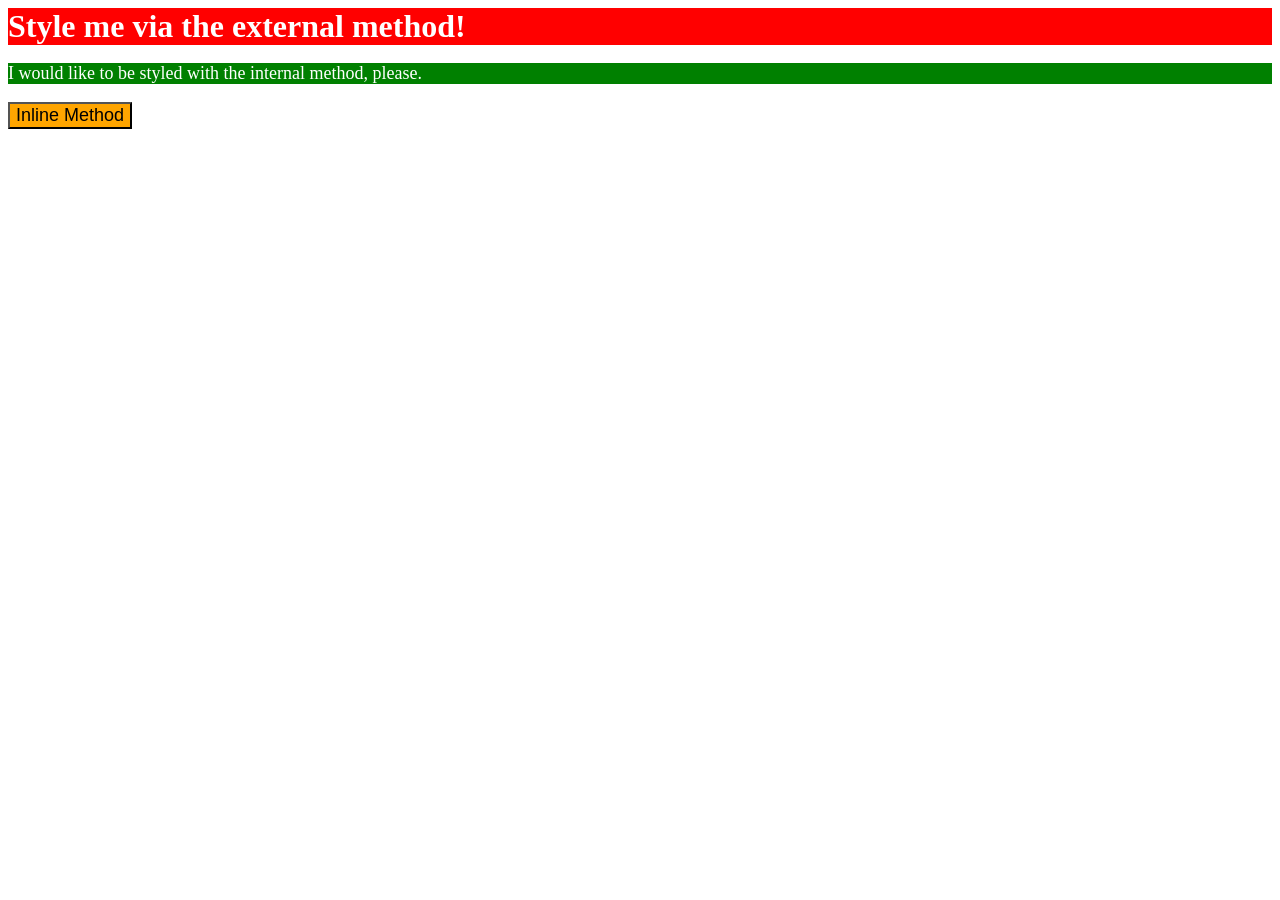
<file: foundations/intro-to-css/01-css-methods/index.html>
<!DOCTYPE html>
<html lang="en">
  <head>
    <meta charset="UTF-8">
    <meta http-equiv="X-UA-Compatible" content="IE=edge">
    <meta name="viewport" content="width=device-width, initial-scale=1.0">
    <title>Methods for Adding CSS</title>
    <link href="./style.css" rel="stylesheet">
  </head>
  <body>
    <div>Style me via the external method!</div>
    <p>I would like to be styled with the internal method, please.</p>
    <button>Inline Method</button>
  </body>
</html>
</file>
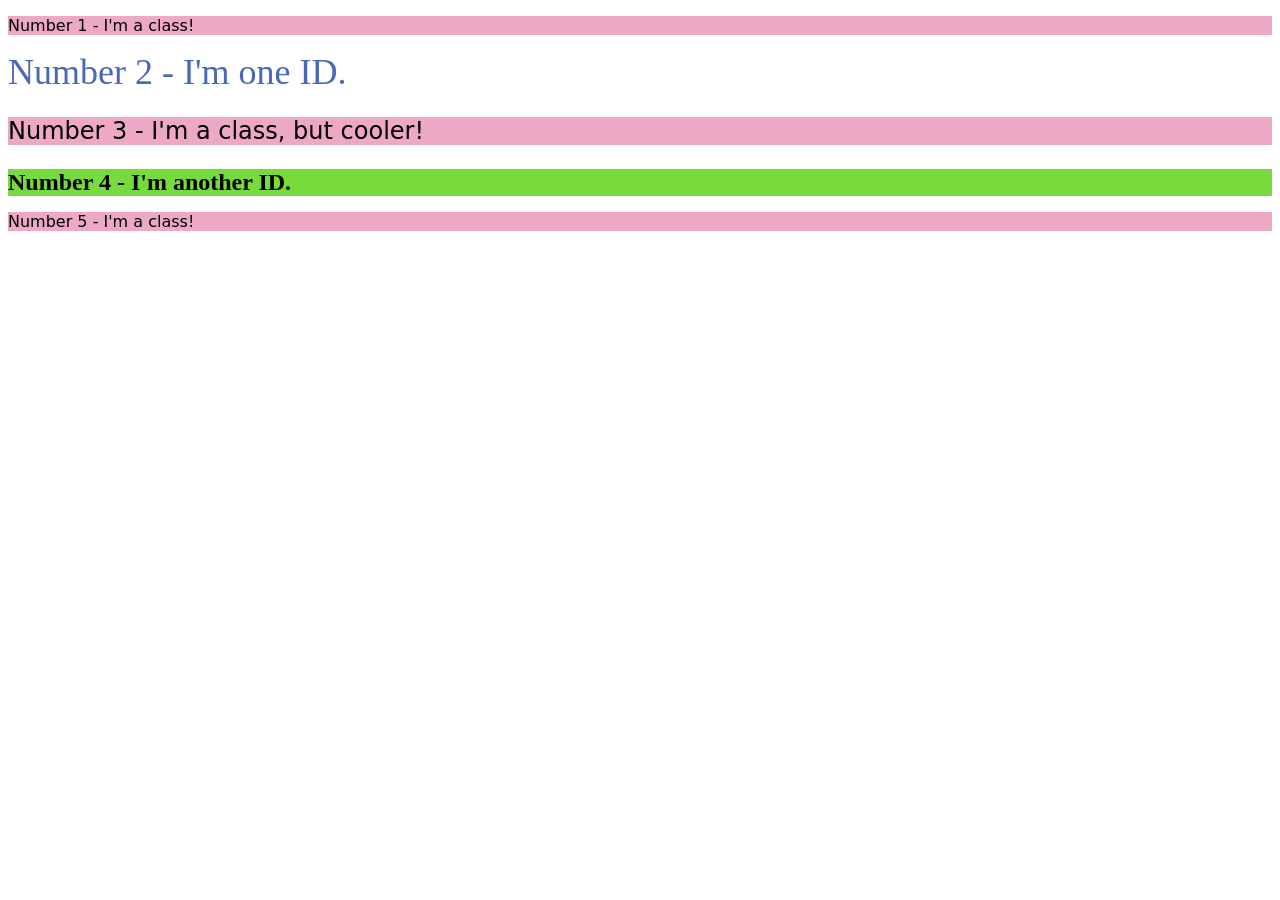
<file: foundations/intro-to-css/02-class-id-selectors/index.html>
<!DOCTYPE html>
<html lang="en">
  <head>
    <meta charset="UTF-8">
    <meta http-equiv="X-UA-Compatible" content="IE=edge">
    <meta name="viewport" content="width=device-width, initial-scale=1.0">
    <title>Class and ID Selectors</title>
    <link rel="stylesheet" href="style.css">
  </head>
  <body>
    <p class="odd">Number 1 - I'm a class!</p>
    <div id="title">Number 2 - I'm one ID.</div>
    <p class="odd big">Number 3 - I'm a class, but cooler!</p>
    <div id="highlight">Number 4 - I'm another ID.</div>
    <p class="odd">Number 5 - I'm a class!</p>
  </body>
</html>
</file>
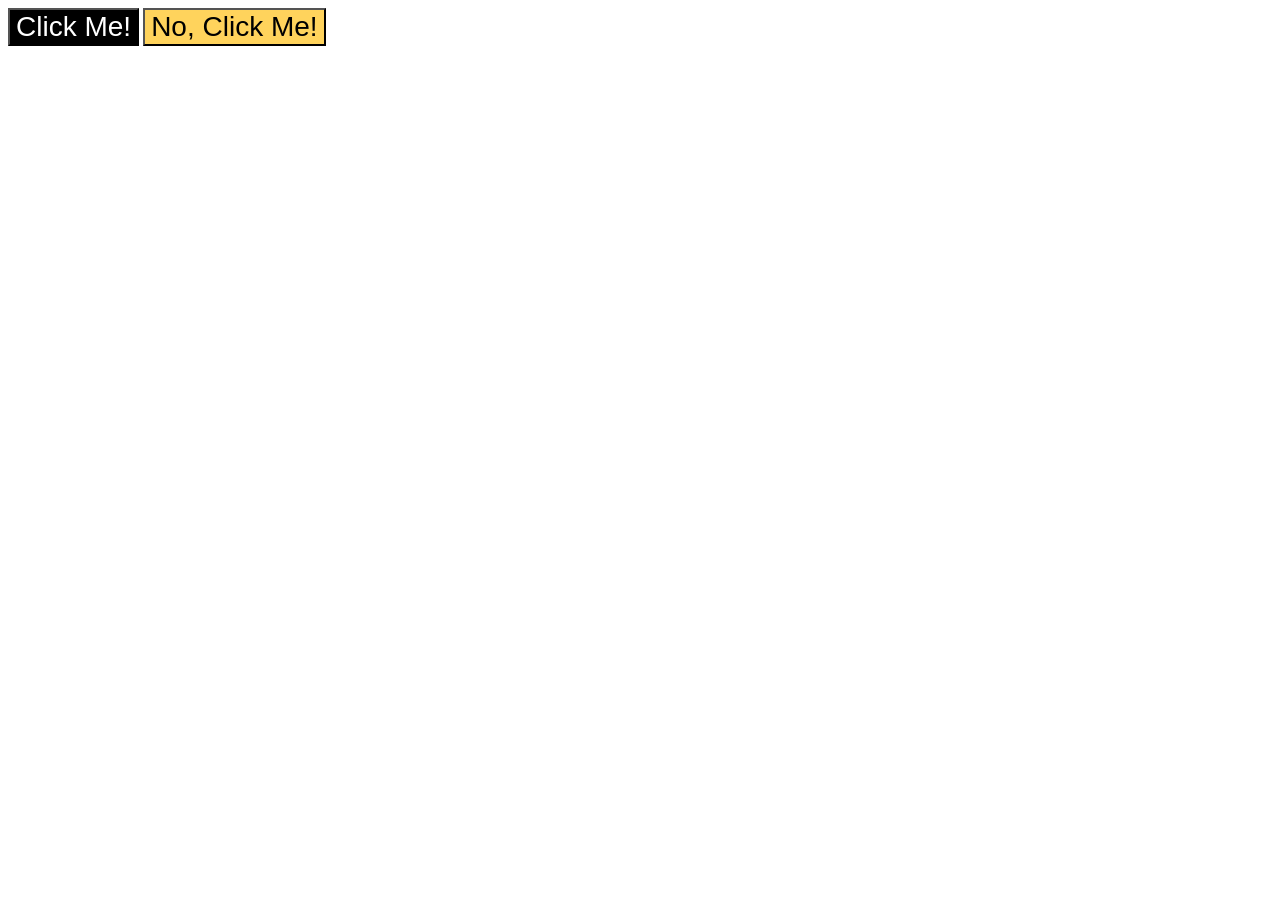
<file: foundations/intro-to-css/03-grouping-selectors/index.html>
<!DOCTYPE html>
<html lang="en">
  <head>
    <meta charset="UTF-8">
    <meta http-equiv="X-UA-Compatible" content="IE=edge">
    <meta name="viewport" content="width=device-width, initial-scale=1.0">
    <title>Grouping Selectors</title>
    <link rel="stylesheet" href="style.css">
  </head>
  <body>
    <button class="btn1">Click Me!</button>
    <button class="btn2">No, Click Me!</button>
  </body>
</html>
</file>
<file: foundations/intro-to-css/01-css-methods/style.css>
div {
    background-color: red;
    color: white;
    font-size: 32px;
    align-self: center;
    font-weight: bold;
}

p {
    background-color: green;
    color: white;
    font-size: 18px; 
}

button {
    background-color: orange;
    font-size: 18px;
}
</file>
<file: foundations/intro-to-css/02-class-id-selectors/style.css>
/* Add CSS Styling */

.odd {
    background-color: #eda8c6;
    font-family: "Verdana", "DejaVu Sans", sans-serif;
}

.big {
    font-size: 24px;
}

#title {
    color: #4b68b8;
    font-size: 36px;
}

#highlight {
    background-color: #77db3d;
    font-size: 24px;
    font-weight: bold;
}
</file>
<file: foundations/intro-to-css/03-grouping-selectors/style.css>
button {
    font-size: 28px;
    font-family: "Helvetica", "Times New Roman", sans-serif;
}

.btn1 {
    background-color: black;
    color: white;
}

.btn2 {
    background-color: #ffd35c;
}
</file>
